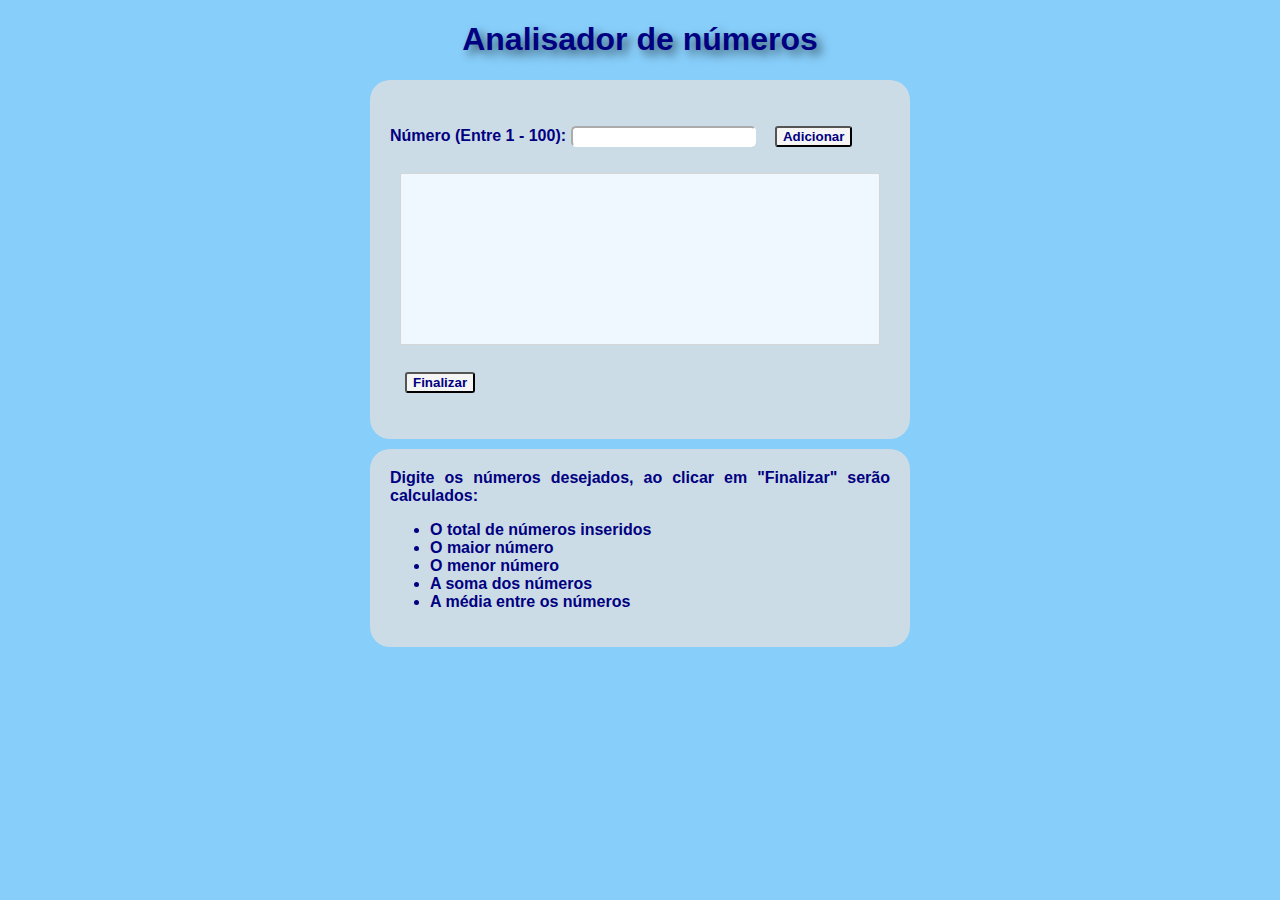
<file: Analisador de numeros/index.html>
<!DOCTYPE html>
<html lang="pt-br">
<head>
    <meta charset="UTF-8">
    <meta name="viewport" content="width=device-width, initial-scale=1.0">
    <title>Analisador de números</title>
    <link rel="stylesheet" href="style.css">
</head>
<body>

    <header>
        <h1>Analisador de números</h1>

    </header>

    <section>

        <div>
            <p>
                <label for="number">Número (Entre 1 - 100):</label>
                <input type="number" id="number">
                <button type="submit" id="enviar" onclick="adicionar()">Adicionar</button>
           
            </p>

            <p>
                    <select name="lista" id="lista" size = "10">
                        <option value="texto"></option>
                    </select>
                </p>
            
            <p>
                <button type="submit" onclick="calcular()">Finalizar</button>
            </p>
        </div>

        <div id="res">

        
        </div>

    </section>

    <section>

        Digite os números desejados, ao clicar em "Finalizar" serão calculados:
        <ul>
            <li>O total de números inseridos</li>
            <li>O maior número</li>
            <li>O menor número</li>
            <li>A soma dos números</li>
            <li>A média entre os números</li>
        </ul>
    </section>

    <script src="analisador.js"></script>
    
</body>


</html>
</file>
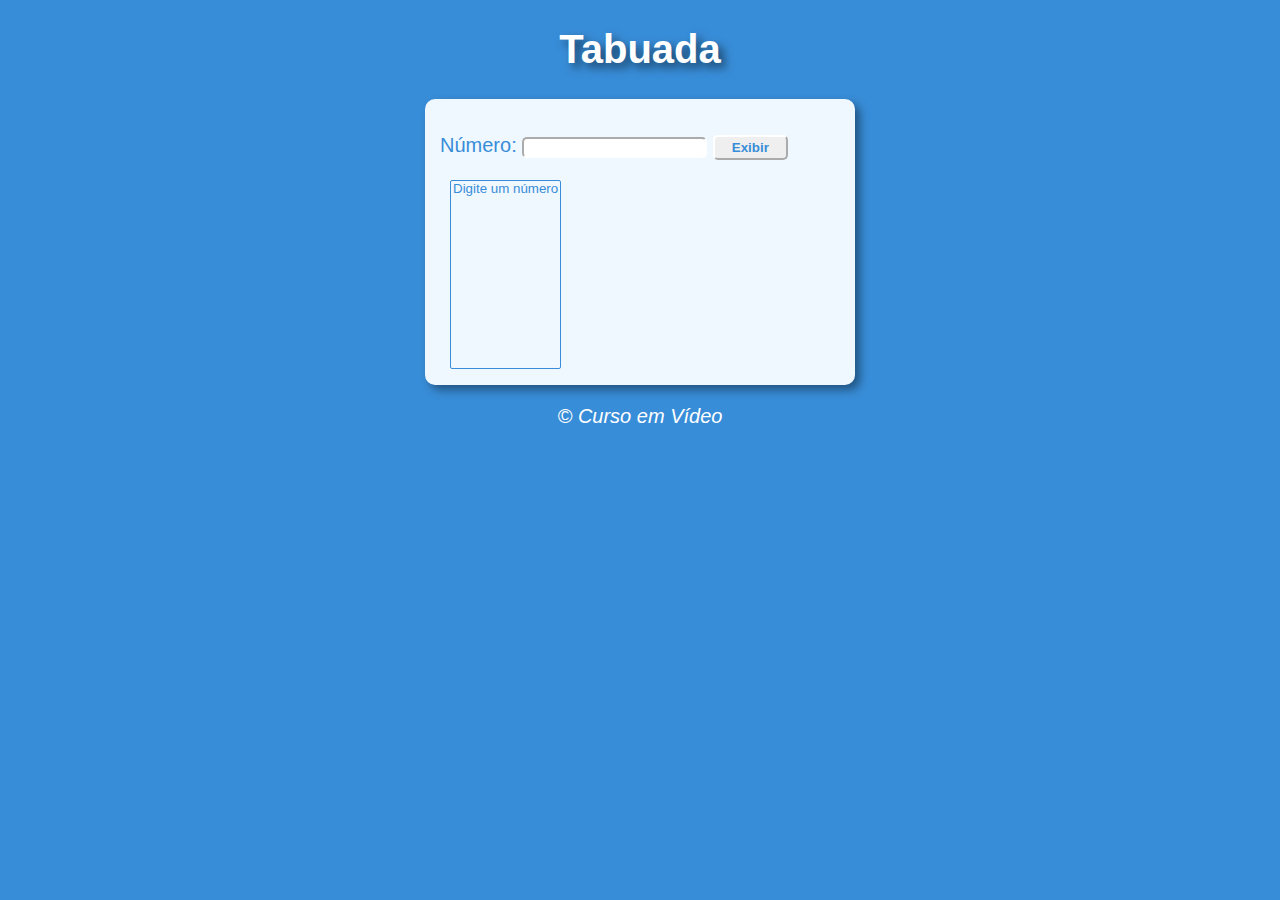
<file: Exercício Tabuada/index.html>
<!DOCTYPE html>
<html lang="pt-br">
<head>
    <meta charset="UTF-8">
    <meta name="viewport" content="width=device-width, initial-scale=1.0">
    <title>Tabuada</title>
    <link rel="stylesheet" href="estilo.css">
</head>
<body>

    <header>

        <h1>Tabuada</h1>

    </header>

    <section>
        <div>
           
                <p>
                    <label for="numberlabel">Número:</label>
                    <input type="number" name="number" id="number">
                
               
                 <input type="button" value="Exibir" onclick="Tabuada()" class="botao"></p>
            

        </div>

       
        <div>

            <select name="tabuada" id="tabuada" size="11">
                <option value="texto">Digite um número</option>
            </select>

        </div>

     
    </section>

    <footer>

        <p>&copy; Curso em Vídeo</p>

    </footer>

    <script src="script.js"></script>
    
</body>
</html>
</file>
<file: Analisador de numeros/style.css>
body{
    
    background-color: lightskyblue;
    color: navy;
    font-weight: bold;
    font-size: auto;
    font-family: Arial, Helvetica, sans-serif;
}

header{

    text-shadow:5px 5px 10px rgba(0, 0, 0, 0.568);
    text-align: center;
    font-family: Arial, Helvetica, sans-serif;
}

section{

    box-shadow: silver;
    background-color: rgba(224, 224, 224, 0.774);
    border-radius: 20px;
    margin: auto;
    margin-bottom: 10px;
    width: 500px;
    padding: 20px;
    text-align: justify;
}

button{ 

    margin: 10px;
    margin-left: 15px;
    border-radius: 3px;
    background-color: whitesmoke;
    color: navy;
    font-weight: bold;
}

select{

    width: 480px;
    background-color: aliceblue;
    border-color:rgba(206, 206, 206, 0.808);
    color: navy;
    margin-left: 10px;    
}

input{

    color:navy;
    border-radius: 5px;
    border-color: white;   
}
</file>
<file: Exercício Tabuada/estilo.css>
body{

    background-color: rgb(56, 141, 216);
    font: normal 15pt Arial; 
}

header{
    color: white;
    text-align: center;
    text-shadow:5px 5px 10px rgba(0, 0, 0, 0.568);
}

section{

    background-color: aliceblue;
    border-radius: 10px;
    padding: 15px;
    width: 400px;
    margin: auto;
    box-shadow: 5px 5px 10px rgba(0, 0, 0, 0.404);
    color:rgb(56, 141, 216);
}

footer{
    color: white;
    text-align: center;
    font-style: italic;
}

div{

    text-align: justify;   
}

input{

    color:rgb(56, 141, 216);
    border-radius: 5px;
    border-color: white;   
}

input.botao{
    height: 25px;
    width: 75px;
    font-weight: bold;
}


label{

    color: rgb(56, 141, 216);
}

select{
    background-color: aliceblue;
    border-color:rgb(56, 141, 216);
    color: rgb(56, 141, 216);
    margin-left: 10px;
}
</file>
